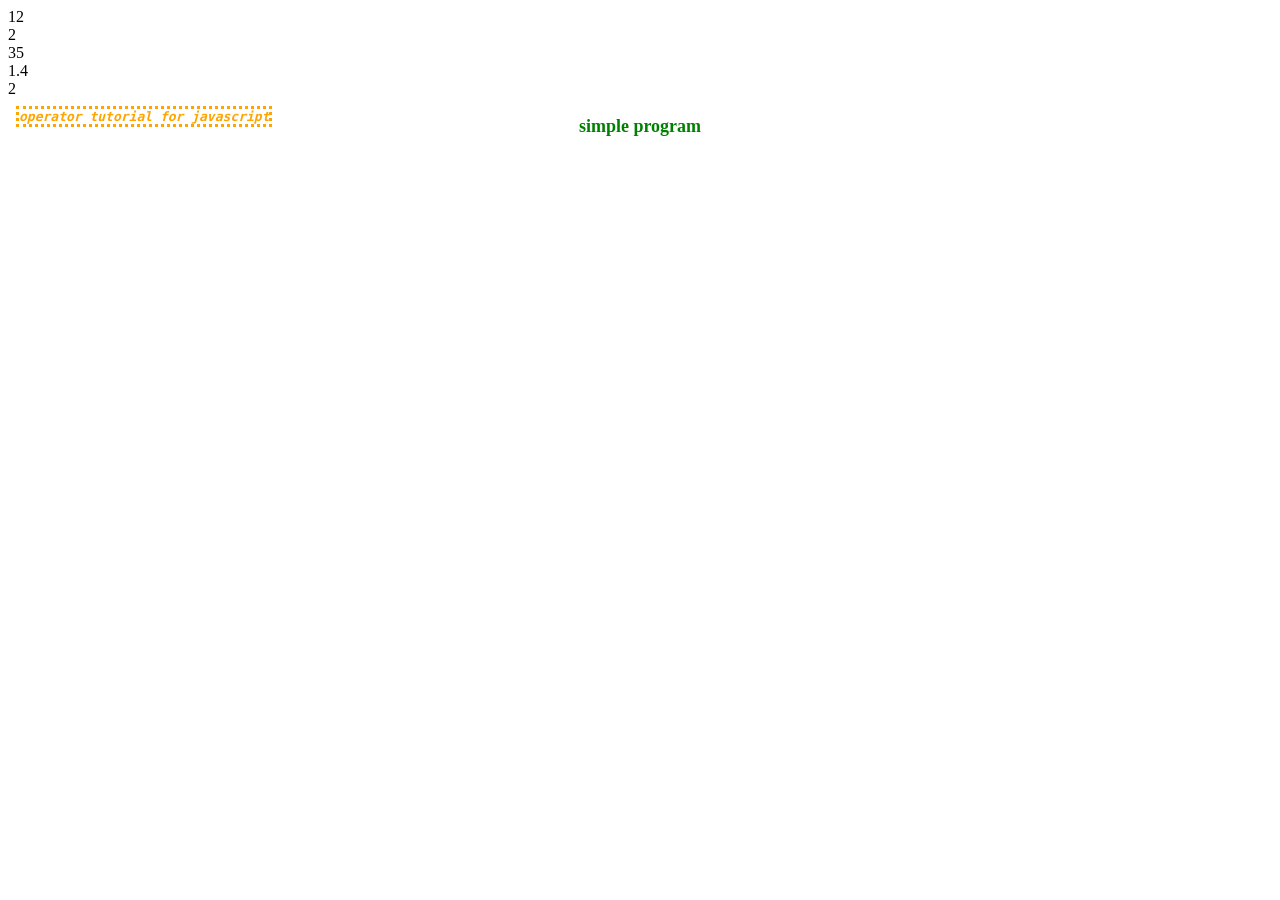
<file: demo5.html>
<!DOCTYPE html>
<html>
<head>
	<title>javascrit operator tutorial</title>
	<link rel="stylesheet" type="text/css" href="demo5.css">
	<script type="text/javascript">
	 var a=5;
     var b=7

     c=a+b;
     d=b-a;
     e=a*b;
     f=b/a;
     g=b%a;

	document.write(c+"<br/>")
    document.write(d+"<br/>")
    document.write(e+"<br/>")
    document.write(f+"<br/>")
    document.write(g+"<br/>")

	</script>
</head>
<body>
	<p>operator tutorial for javascript</p>
	<h3>simple program</h3>

</body>
</html>
</file>
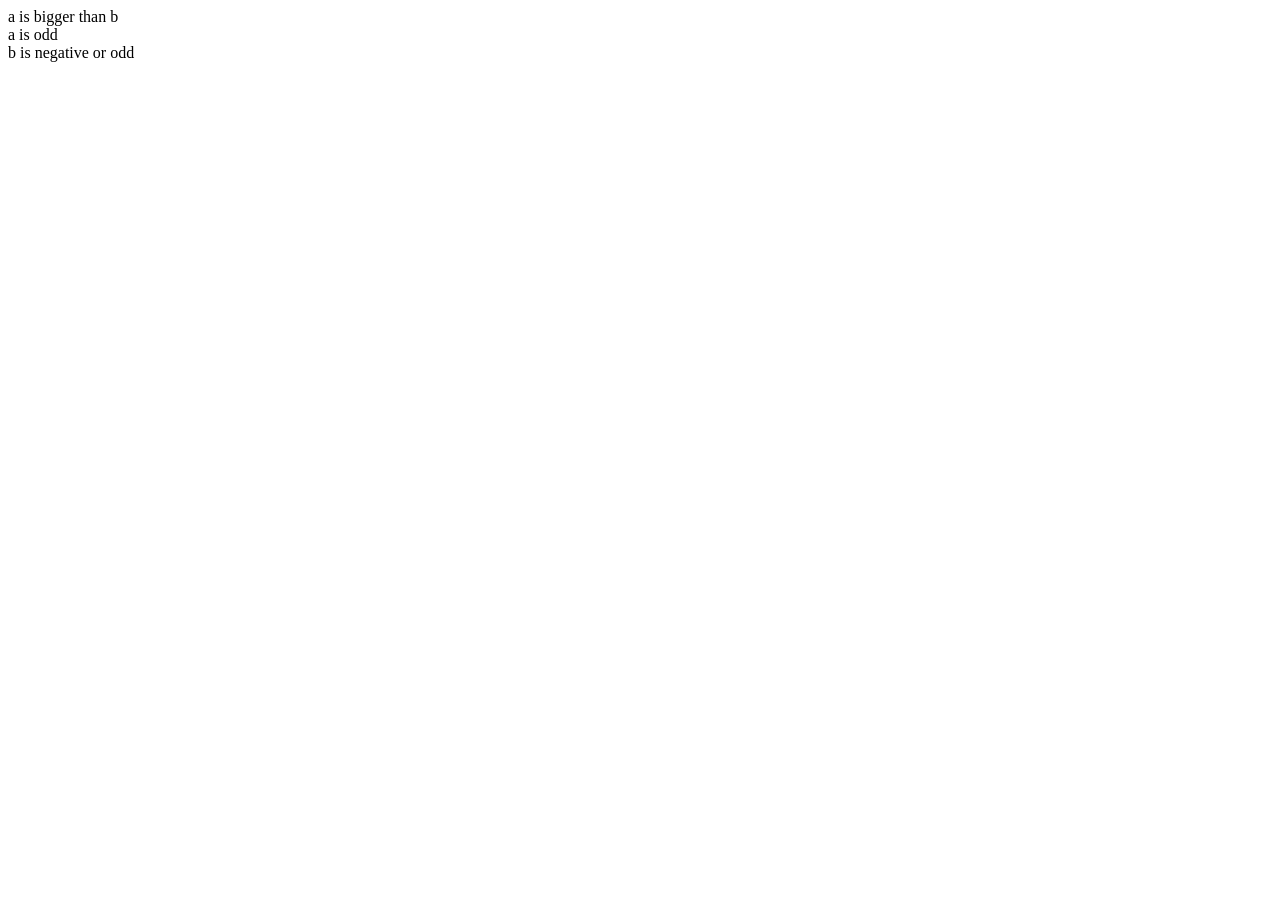
<file: demo6.html>
<!DOCTYPE html>
<html>
<head>
	<title>this is else if tutotrial</title>
    <script type="text/javascript">
    	 
    var a =7
    var b =4

     if(a>b)
     {
     	document.write("a is bigger than b"+"<br>")

     }
     else
     {
     	document.write("b is bigger than a"+"<br>")
     }

     if(a%2==0)
     {
     	document.write("a is Even"+"<br>")
        if(a>0)
        {
        	document.write("a is positive"+"<br>")
        }
        else
        {
        	document.write("a is negative"+"<br>")
        }
     }
     else
     {
     	document.write("a is odd"+"<br>")

     }

    var b=-7

     if(b>a || b%2==0)
     {
     	document.write("b is positive and even"+"<br>")
     }
     else
     {
     	document.write("b is negative or odd"+"<br>")
     }

</script>

</head>
<body>

</body>
</html>
</file>
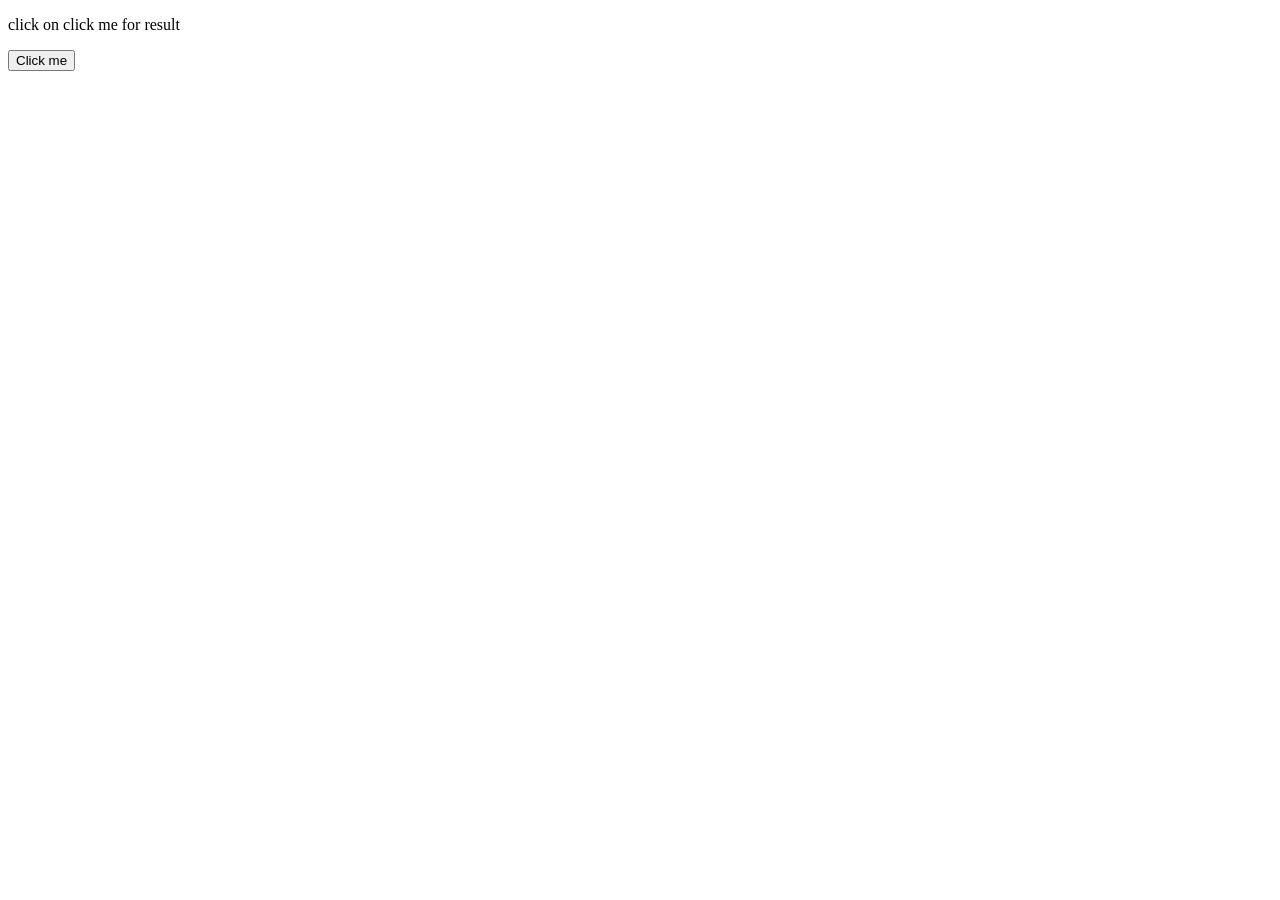
<file: javascript_Exception.html>
<!DOCTYPE html>
<html>
<head>
	<title>javascript Exception</title>
	<script type="text/javascript">

	 function myfn1()
     {
     
          var a=20;

        try
        {
        	alert("variable value is" +a);
        }
        catch(e)
        {
        	alert("Error:" + e.description);
        }
        finally
        {
        	alert("this block will always execute!!");
        }
     }

</script>
</head>
<body>

	<form>
		<p>click on click me for result</p>


		<input type="button" value ="Click me" onclick="myfn1()"></intput>

	</form>

</body>
</html>
</file>
<file: demo5.css>
p{
	font-family: monospace;
	font-style:oblique;
	font-weight: 600;
	color: orange;
	margin: inherit;
	border: dotted;
	text-align:center; 
	text-shadow: inherit;
	position:fixed; 
	
}
h3{
   font-family:fantasy;
   font-size: large;
   font-weight: 700;
   font-style: inherit;
   border-spacing: initial;
   color: green;
   text-align:center;
   
}
</file>
